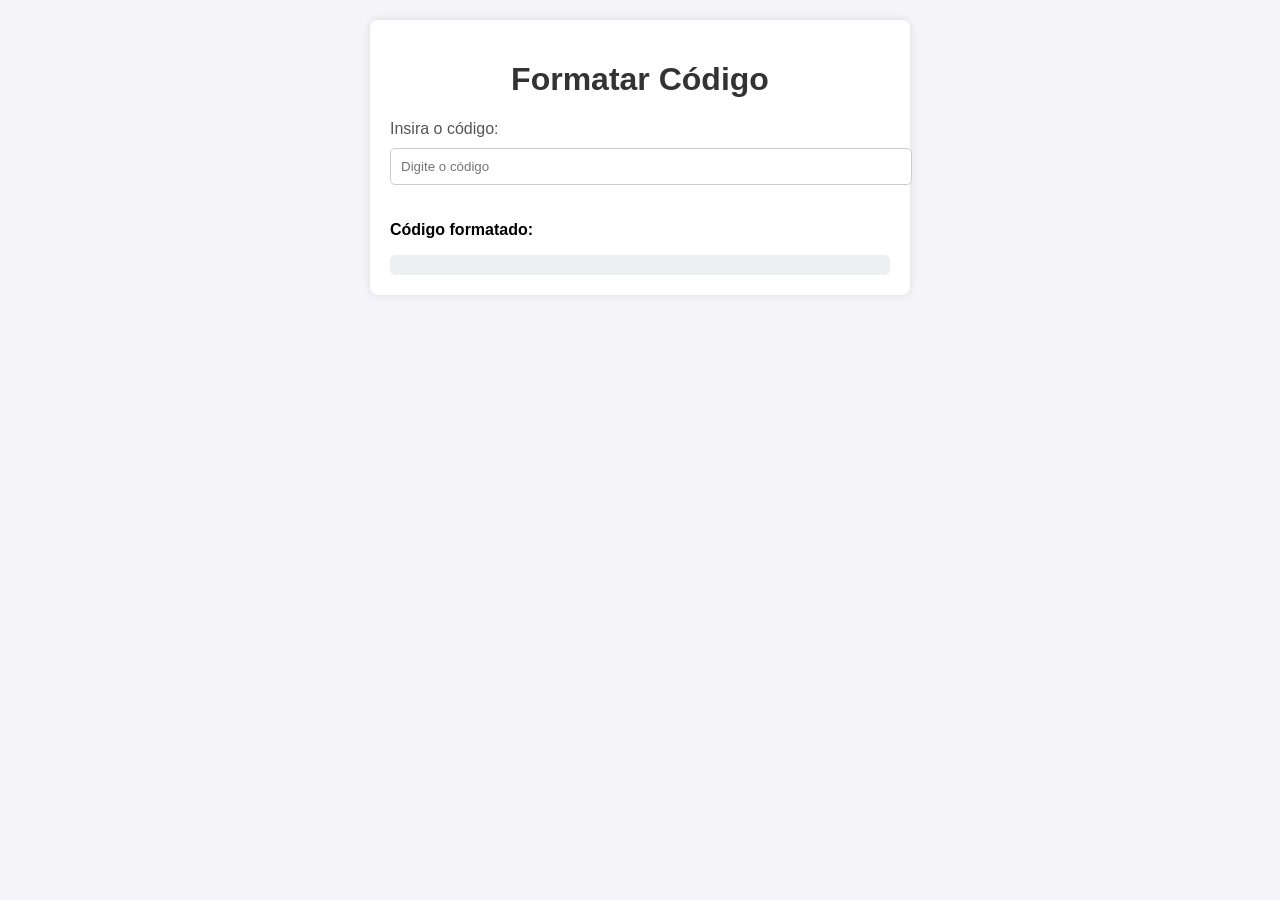
<file: Mascara.html>
<!DOCTYPE html>
<html lang="en">
<head>
  <meta charset="UTF-8">
  <meta name="viewport" content="width=device-width, initial-scale=1.0">
  <title>Máscara de Código</title>
  <link rel="stylesheet" href="style.css">
</head>
<body>
  <div class="container">
    <h1>Formatar Código</h1>
    <label for="inputCodigo">Insira o código:</label>
    <input type="text" id="inputCodigo" placeholder="Digite o código">
    <p><strong>Código formatado:</strong></p>
    <div id="codigoFormatado"></div>
  </div>

  <script src="script.js"></script>
</body>
</html>
</file>
<file: style.css>
body {
  font-family: Arial, sans-serif;
  margin: 20px;
  background-color: #f4f4f9;
}

.container {
  max-width: 500px;
  margin: 0 auto;
  padding: 20px;
  background: #fff;
  border-radius: 8px;
  box-shadow: 0 0 10px rgba(0, 0, 0, 0.1);
}

h1 {
  text-align: center;
  color: #333;
}

label {
  display: block;
  margin-bottom: 10px;
  color: #555;
}

input {
  width: 100%;
  padding: 10px;
  margin-bottom: 20px;
  border: 1px solid #ccc;
  border-radius: 5px;
}

#codigoFormatado {
  font-size: 18px;
  color: #2c3e50;
  background: #ecf0f1;
  padding: 10px;
  border-radius: 5px;
  word-wrap: break-word;
}

svg#barcode {
  margin-top: 20px;
  display: block;
  max-width: 100%;
  height: auto;
}
</file>
